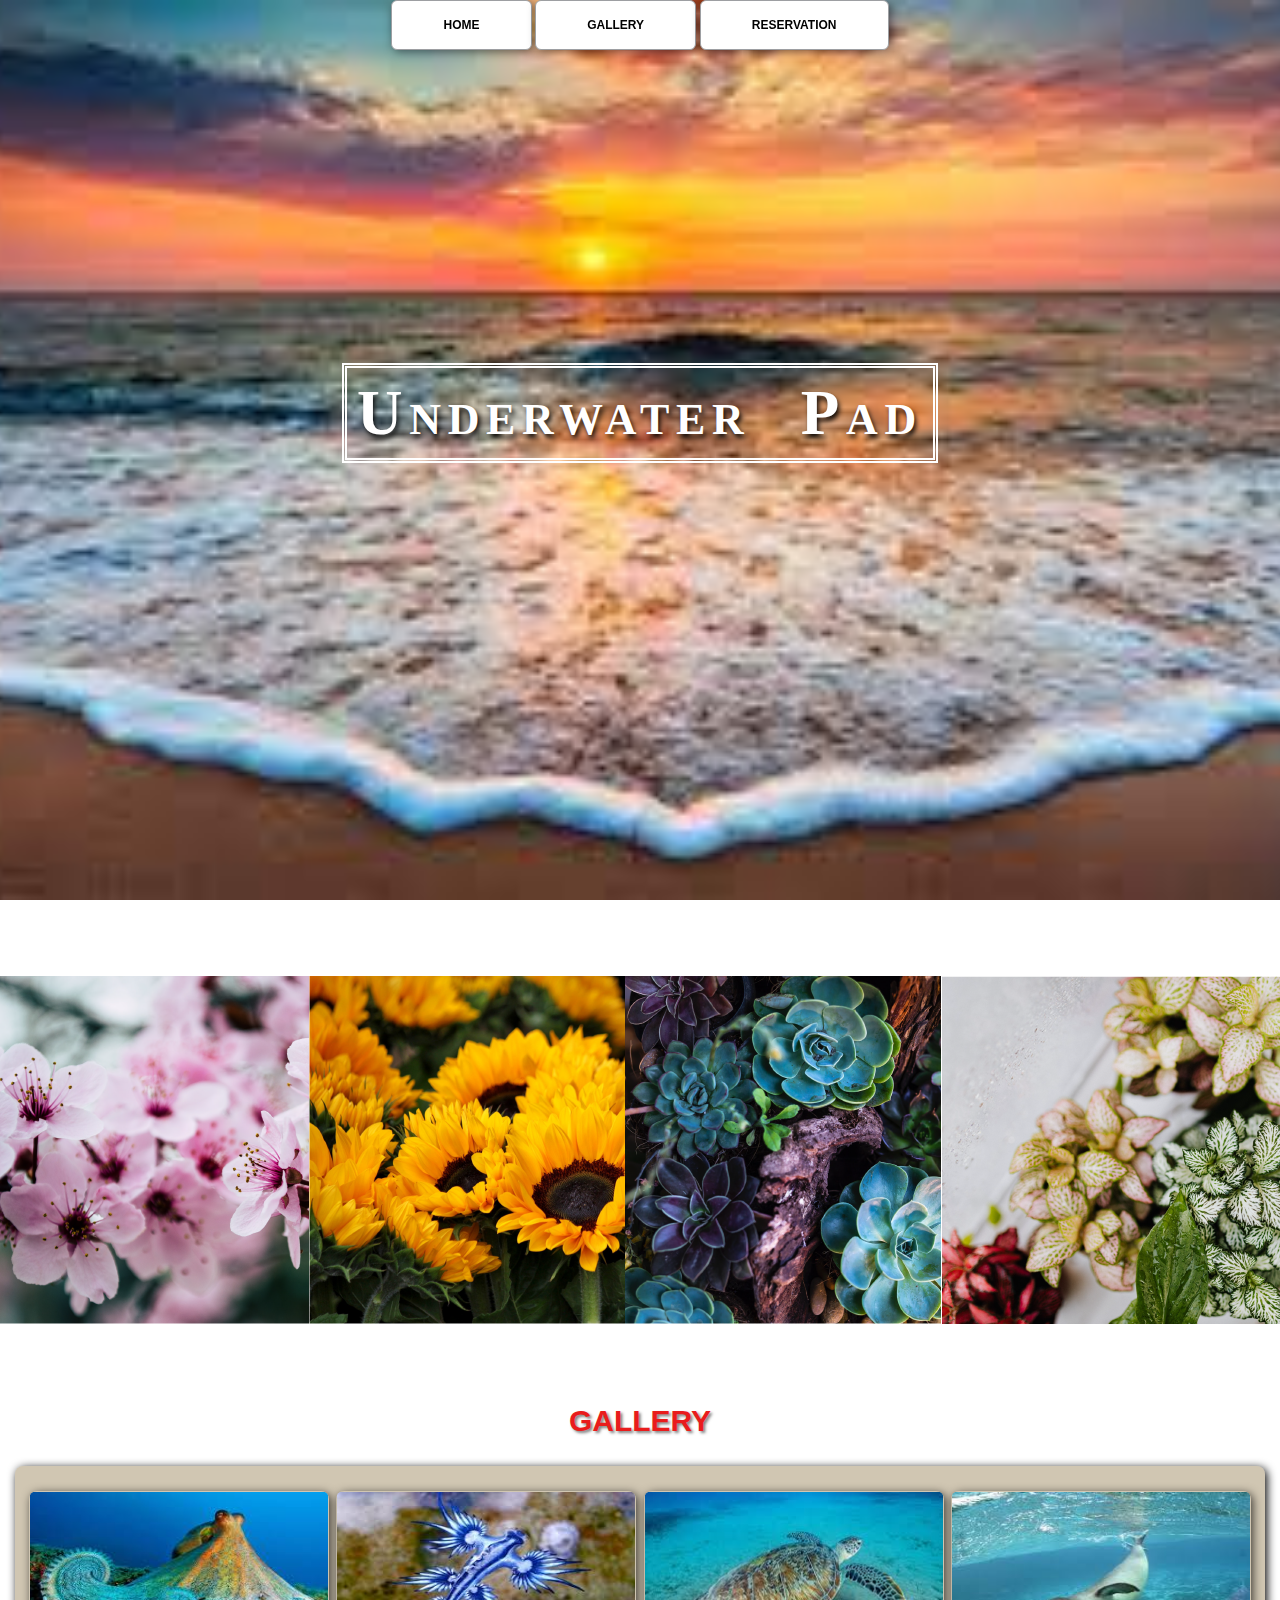
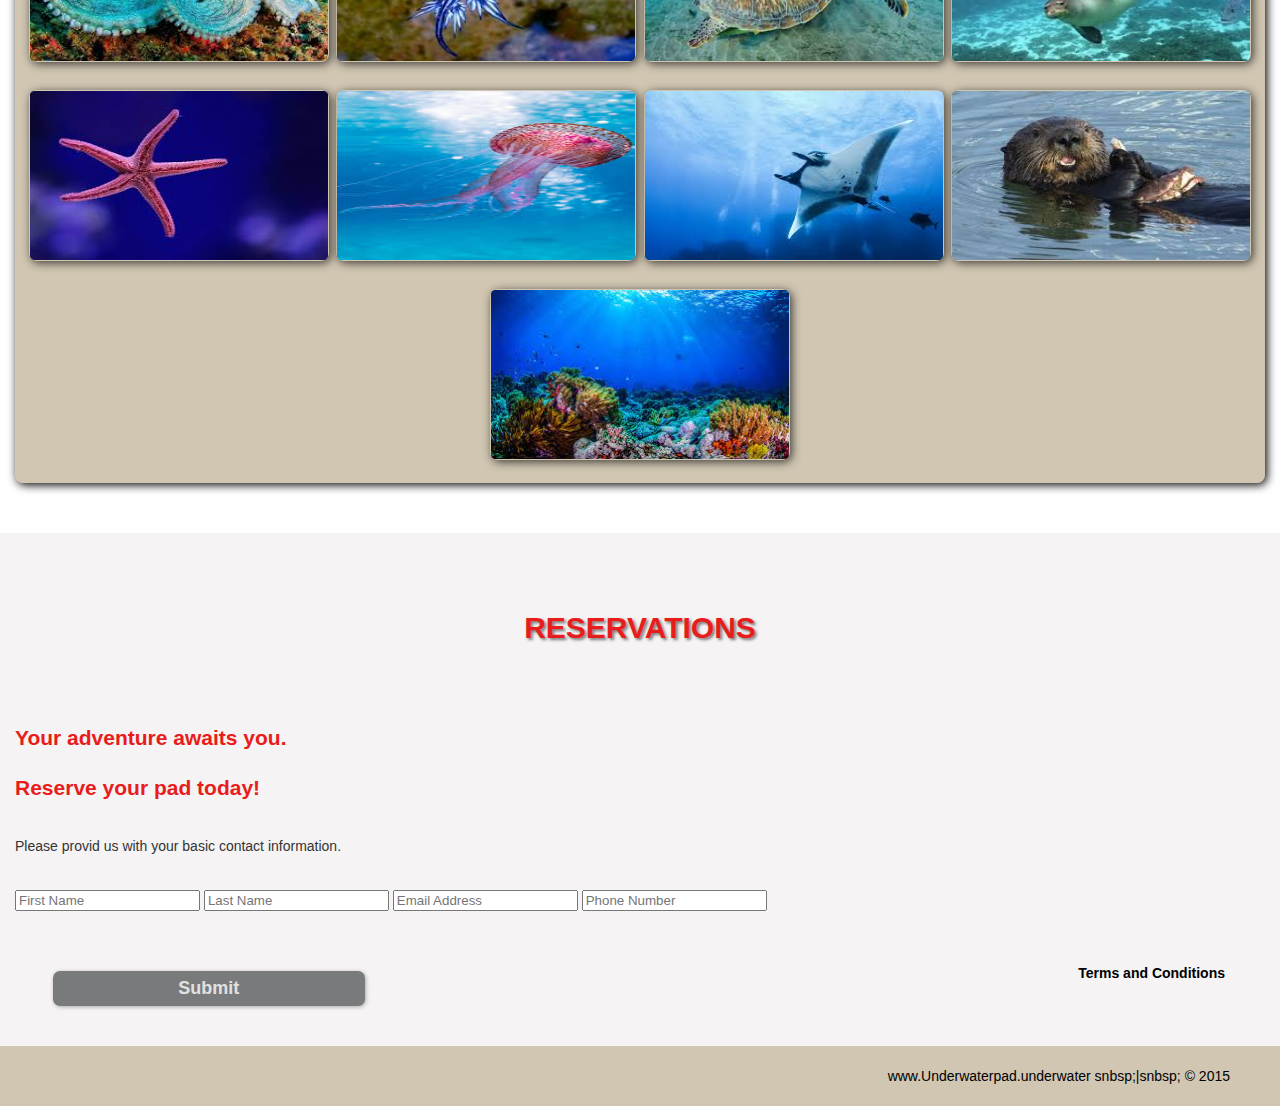
<file: index.html>
<!DOCTYPE html>
<html lang="en">
    <head>
        <meta charset="utf-8">
        <title>Underwater Pad </title>
        <link rel="stylesheet" href="./CSS/shared.css">
        <link rel="stylesheet" href="./CSS/animations.css">
        <link rel="stylesheet" type="text/
        css" href="CSS/plant.css" />
        <!-- Images used 
        to open the lightbox -->
        <script src="JavaScript/plants.js" defer></script>
    </head>
    <body>

       <!-- NAV --> 
       <div class="wrap"> 
           <div class="menu-container">
               <ul class="menu">
                  <a href="#home"><li>HOME</li></a> 
                  <a href="#gallery"><li>GALLERY</li></a>
                  <a href="#contact"><li>RESERVATION</li></a>
               </ul>
          </div>  
       </div>
       <!--END NAV -->
       
       <!--HOME -->
       <div id="home">
           <div class="container">
              <div class="text-center">
                 <span class="head-main">Underwater Pad</span>
           </div>
        </div>
    </div>
       <!--END HOME-->
    <div class="row">
        <div class="column resize">
            <img src="plant1-small.png" onclick="openModal();currentSlide(1)" class="hover-shadow">
        </div>
        <div class="column resize">
            <img src="plant2-small.png" onclick="openModal();currentSlide(2)" class="hover-shadow">
        </div>
        <div class="column resize"> 
            <img src="plant3-small.png" onclick="openModal();currentSlide(3)" class="hover-shadow">
        </div>
        <div class="column resize">
            <img src="plant4-small.png" onclick="openModal();currentSlide(4)" class="hover-shadow">
        </div>
    </div>
    
    <!-- The Modal/Lightbox -->
    <div id="myModal" class="modal">
        <span class="close cursor" onclick="closeModal()">&times;</span>
        <div class="modal-content">
    
            <div class="mySlides">
                <div class="numbertext">1 / 4</div>
                <img src="plant1.png" style="width:100%">
            </div>
    
            <div class="mySlides">
                <div class="numbertext">2 / 4</div>
                <img src="plant2.png" style="width:100%">
            </div>
    
            <div class="mySlides">
                <div class="numbertext">3 / 4</div>
                <img src="plant3.png" style="width:100%">
            </div>
    
            <div class="mySlides">
                <div class="numbertext">4 / 4</div>
                <img src="plant4.png" style="width:100%">
            </div>
    
            <!-- Next/previous controls -->
            <a class="prev" onclick="plusSlides
    (-1)">&#10094;</a>
            <a class="next" onclick="plusSlides(1)
    ">&#10095;</a>
    
            <!-- Caption text -->
            <div class="caption-container">
                <p id="caption"></p>
            </div>
    
            <!-- Thumbnail image controls -->
            <div class="column resize">
                <img class="demo" src="plant1-small.png" onclick="currentSlide(1)" alt="Nature">
            </div>
    
            <div class="column resize">
                <img class="demo" src="plant2-small.png" onclick="currentSlide(2)" alt="Snow">
            </div>
    
            <div class="column resize">
                <img class="demo" src="plant3-small.png" onclick="currentSlide(3)" alt="Mountains">
            </div>
    
            <div class="column resize">
                <img class="demo" src="plant4-small.png" onclick="currentSlide(4)" alt="Lights">
            </div>
        </div>
    </div>
       <!-- GALLERY -->
       <section id="gallery">
           <div class="container">
               <h1>Gallery</h1>
               <div class="flex-container">
              
                <!-- PHOTO-CONTAINER 1 -->
              <div class="photo-container">
                <div class="photo">
               <img src="images/thumb/thumbnail_1.png" alt=""> 
               <div class="photo-overlay">  
                    <h3>Click to Enlarge</h3>
                    <p>We have several underwater rooms, book your pad today </p>   
                </div>
            </div>
        </div>
        <!-- END PHOTO-CONTAINER 1 -->

        <!-- PHOTO-CONTAINER 2 -->
        <div class="photo-container">
            <div class="photo">
                <img src="./images/thumb/thumbnail_2.png" alt=""> <div class="photo-overlay">
                <h3>Click to Enlarge</h3>
                <p>We have several underwater rooms, book your pad today </p>
            </div>
        </div>
        </div>
        <!-- END PHOTO-CONTAINER 2 -->

        <!-- PHOTO-CONTAINER 3 -->
        <div class="photo-container">
            <div class="photo">
                <img src="./images/thumb/thumbnail_3.png" alt=""> <div class="photo-overlay">
                <h3>Click to Enlarge</h3>
                <p>We have several underwater rooms, book your pad today </p>
            </div>
        </div>
        </div>
        <!-- END PHOTO-CONTAINER 3 -->

        <!-- PHOTO-CONTAINER 4 -->
        <div class="photo-container">
            <div class="photo">
                <img src="./images/thumb/thumbnail_4.png" alt=""> <div class="photo-overlay">
                <h3>Click to Enlarge</h3>
                <p>We have several underwater rooms, book your pad today </p>
            </div>
        </div>
        </div>
        <!-- END PHOTO-CONTAINER 4 -->

        <!-- PHOTO-CONTAINER 5 -->
        <div class="photo-container">
            <div class="photo">
                <img src="./images/thumb/thumbnail_5.png" alt=""> <div class="photo-overlay">
                <h3>Click to Enlarge</h3>
                <p>We have several underwater rooms, book your pad today </p>
            </div>
        </div>
        </div>
        <!-- END PHOTO-CONTAINER 5 -->

        <!-- PHOTO-CONTAINER 6 -->
        <div class="photo-container">
            <div class="photo">
                <img src="./images/thumb/thumbnail_6.png" alt=""> <div class="photo-overlay">
                <h3>Click to Enlarge</h3>
                <p>We have several underwater rooms, book your pad today </p>
            </div>
        </div>
        </div>
        <!-- END PHOTO-CONTAINER 6 -->

        <!-- PHOTO-CONTAINER 7 -->
        <div class="photo-container">
            <div class="photo">
                <img src="./images/thumb/thumbnail_7.png" alt=""> <div class="photo-overlay">
                <h3>Click to Enlarge</h3>
                <p>We have several underwater rooms, book your pad today </p>
            </div>
        </div>
        </div>
        <!-- END PHOTO-CONTAINER 7 -->

        <!-- PHOTO-CONTAINER 8 -->
        <div class="photo-container">
            <div class="photo">
                <img src="./images/thumb/thumbnail_8.png" alt=""> <div class="photo-overlay">
                <h3>Click to Enlarge</h3>
                <p>We have several underwater rooms, book your pad today </p>
            </div>
        </div>
        </div>
        <!-- END PHOTO-CONTAINER 8 -->

        <!-- PHOTO-CONTAINER 9 -->
        <div class="photo-container">
            <div class="photo">
                <img src="./images/thumb/thumbnail_9.png" alt=""> <div class="photo-overlay">
                <h3>Click to Enlarge</h3>
                <p>We have several underwater rooms, book your pad today </p>
            </div>
        </div>
        </div>
        <!-- END PHOTO-CONTAINER 9 -->

               </div>
           </div>
       </section>
       <!-- END GALLERY -->
       
       <!-- RSVP -->
       <section id="contact">
           <div class="container">
               <div class="heading-padding">
                   <h1 class="heading-padding">Reservations</h1>
                   <div reservation>
                       <h2><span>Your adventure awaits you.</span>
                          <br/> Reserve your pad today!
                       </h2>
                       <p class="rsvp-text">
                       Please provid us with your basic contact information.
                       </p>
                       <div class="form-rsvp">
                       <form action="" method="post">
                             <input class="rsvp" type="text" value="" placeholder="First Name">
                             <input class="rsvp" type="text" value="" placeholder="Last Name">
                             <input class="rsvp" type="text" value="" placeholder="Email Address">
                             <input class="rsvp" type="text" value="" placeholder="Phone Number">
                             <div class="form-spacer">
                                 <label class="terms">Terms and Conditions</label>
                             </div>
                             <div class="submit">
                                  <input type="submit" value="Submit">
                             </div>
                       </form>
                       </div>
                   </div>
               
                </div>
           </div>
       </section>
       <!--END RSVP -->
       
       <!-- FOOTER -->
       <div id="footer">
            www.Underwaterpad.underwater snbsp;|snbsp; &copy; 2015
    </div>
       <!-- END FOOTER -->    

    </body>
</html>
</file>
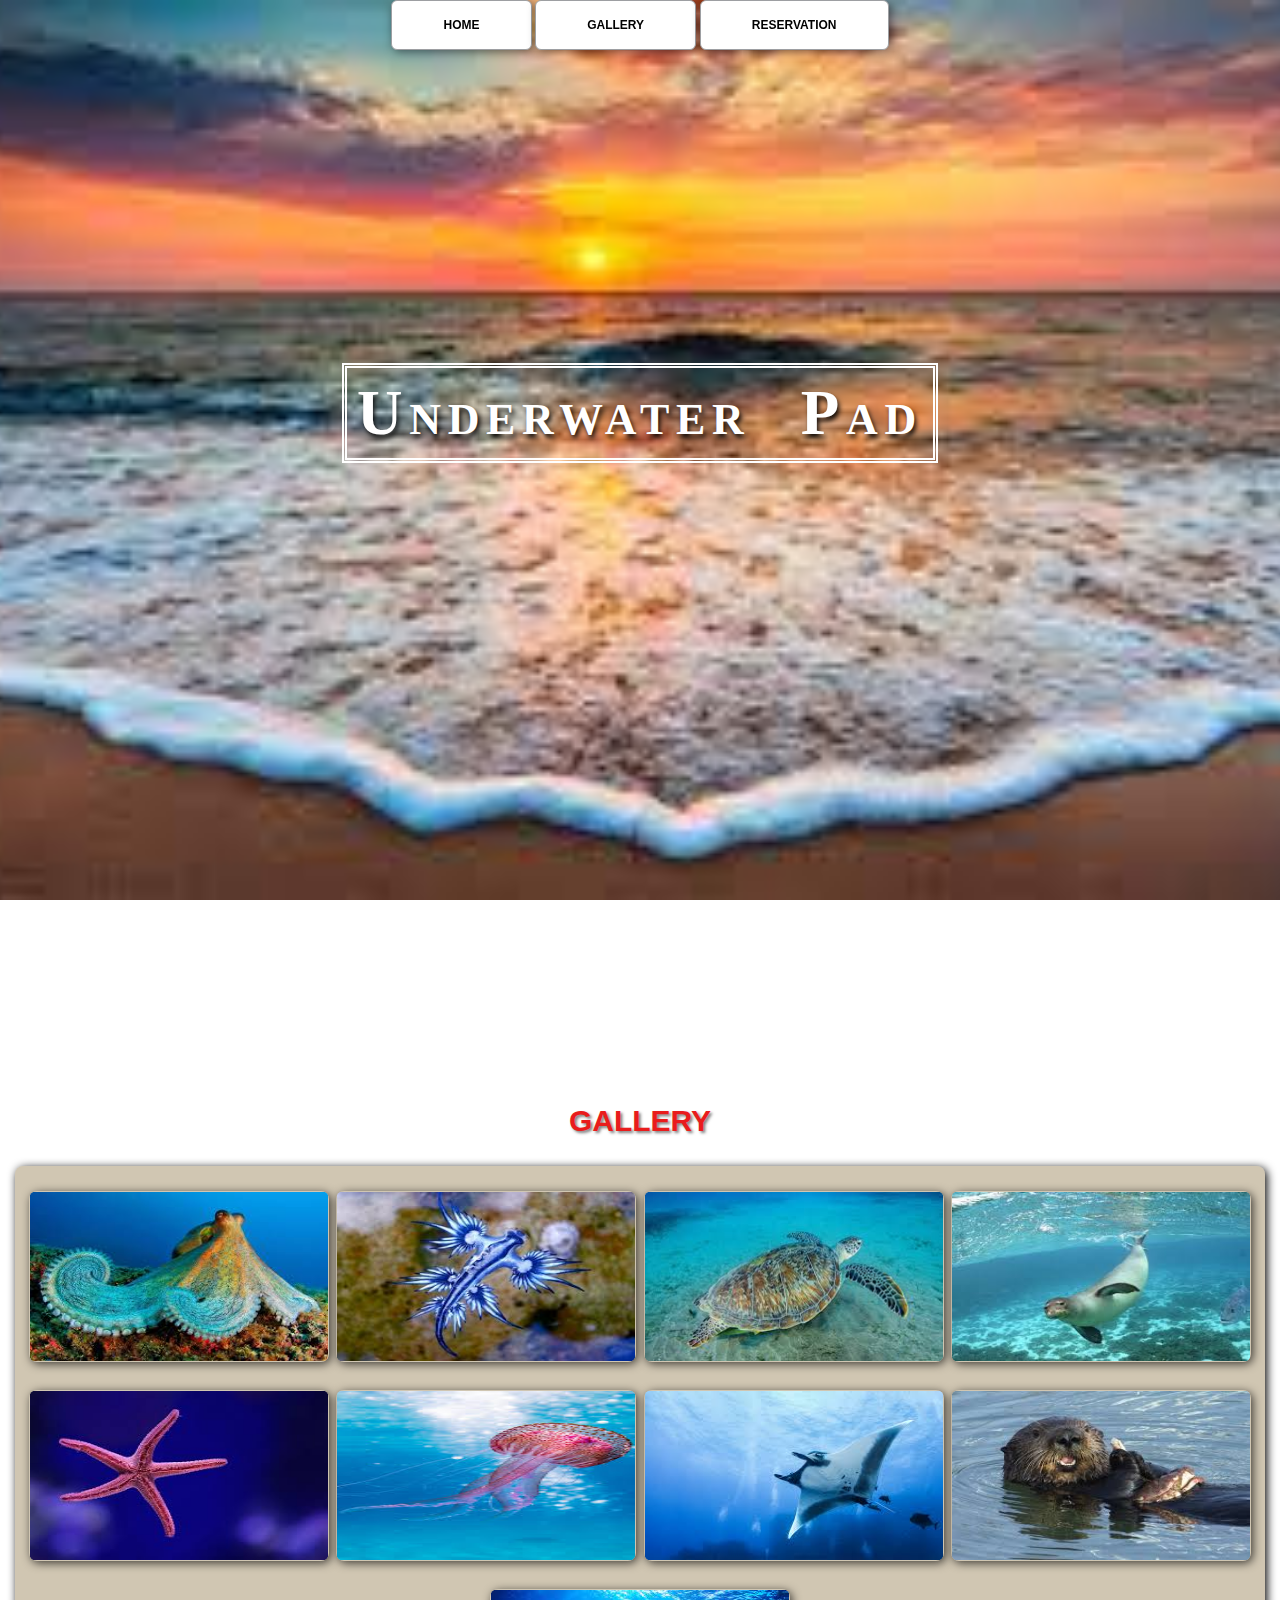
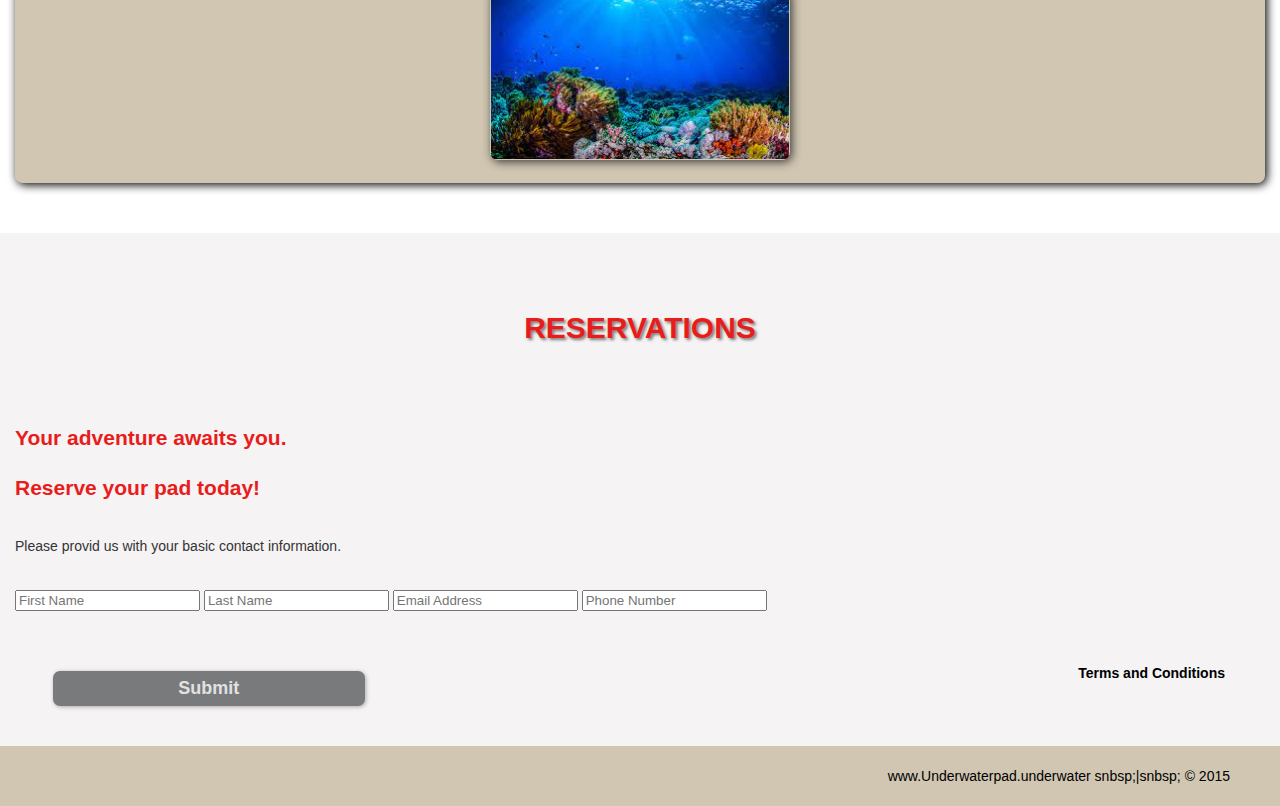
<file: Basic Web/index.html>
<!DOCTYPE html>
<html lang="en">
    <head>
        <meta charset="utf-8">
        <title>Underwater Pad </title>
        <link rel="stylesheet" href="./CSS/shared.css">
        <link rel="stylesheet" href="./CSS/animations.css">
    </head>
    <body>

       <!-- NAV --> 
       <div class="wrap"> 
           <div class="menu-container">
               <ul class="menu">
                  <a href="#home"><li>HOME</li></a> 
                  <a href="#gallery"><li>GALLERY</li></a>
                  <a href="#contact"><li>RESERVATION</li></a>
               </ul>
          </div>  
       </div>
       <!--END NAV -->
       
       <!--HOME -->
       <div id="home">
           <div class="container">
              <div class="text-center">
                 <span class="head-main">Underwater Pad</span>
           </div>
        </div>
    </div>
       <!--END HOME-->
       
       <!-- GALLERY -->
       <section id="gallery">
           <div class="container">
               <h1>Gallery</h1>
               <div class="flex-container">
              
                <!-- PHOTO-CONTAINER 1 -->
              <div class="photo-container">
                <div class="photo">
               <img src="images/thumb/thumbnail_1.png" alt=""> 
               <div class="photo-overlay">  
                    <h3>Click to Enlarge</h3>
                    <p>We have several underwater rooms, book your pad today </p>   
                </div>
            </div>
        </div>
        <!-- END PHOTO-CONTAINER 1 -->

        <!-- PHOTO-CONTAINER 2 -->
        <div class="photo-container">
            <div class="photo">
                <img src="./images/thumb/thumbnail_2.png" alt=""> <div class="photo-overlay">
                <h3>Click to Enlarge</h3>
                <p>We have several underwater rooms, book your pad today </p>
            </div>
        </div>
        </div>
        <!-- END PHOTO-CONTAINER 2 -->

        <!-- PHOTO-CONTAINER 3 -->
        <div class="photo-container">
            <div class="photo">
                <img src="./images/thumb/thumbnail_3.png" alt=""> <div class="photo-overlay">
                <h3>Click to Enlarge</h3>
                <p>We have several underwater rooms, book your pad today </p>
            </div>
        </div>
        </div>
        <!-- END PHOTO-CONTAINER 3 -->

        <!-- PHOTO-CONTAINER 4 -->
        <div class="photo-container">
            <div class="photo">
                <img src="./images/thumb/thumbnail_4.png" alt=""> <div class="photo-overlay">
                <h3>Click to Enlarge</h3>
                <p>We have several underwater rooms, book your pad today </p>
            </div>
        </div>
        </div>
        <!-- END PHOTO-CONTAINER 4 -->

        <!-- PHOTO-CONTAINER 5 -->
        <div class="photo-container">
            <div class="photo">
                <img src="./images/thumb/thumbnail_5.png" alt=""> <div class="photo-overlay">
                <h3>Click to Enlarge</h3>
                <p>We have several underwater rooms, book your pad today </p>
            </div>
        </div>
        </div>
        <!-- END PHOTO-CONTAINER 5 -->

        <!-- PHOTO-CONTAINER 6 -->
        <div class="photo-container">
            <div class="photo">
                <img src="./images/thumb/thumbnail_6.png" alt=""> <div class="photo-overlay">
                <h3>Click to Enlarge</h3>
                <p>We have several underwater rooms, book your pad today </p>
            </div>
        </div>
        </div>
        <!-- END PHOTO-CONTAINER 6 -->

        <!-- PHOTO-CONTAINER 7 -->
        <div class="photo-container">
            <div class="photo">
                <img src="./images/thumb/thumbnail_7.png" alt=""> <div class="photo-overlay">
                <h3>Click to Enlarge</h3>
                <p>We have several underwater rooms, book your pad today </p>
            </div>
        </div>
        </div>
        <!-- END PHOTO-CONTAINER 7 -->

        <!-- PHOTO-CONTAINER 8 -->
        <div class="photo-container">
            <div class="photo">
                <img src="./images/thumb/thumbnail_8.png" alt=""> <div class="photo-overlay">
                <h3>Click to Enlarge</h3>
                <p>We have several underwater rooms, book your pad today </p>
            </div>
        </div>
        </div>
        <!-- END PHOTO-CONTAINER 8 -->

        <!-- PHOTO-CONTAINER 9 -->
        <div class="photo-container">
            <div class="photo">
                <img src="./images/thumb/thumbnail_9.png" alt=""> <div class="photo-overlay">
                <h3>Click to Enlarge</h3>
                <p>We have several underwater rooms, book your pad today </p>
            </div>
        </div>
        </div>
        <!-- END PHOTO-CONTAINER 9 -->

               </div>
           </div>
       </section>
       <!-- END GALLERY -->
       
       <!-- RSVP -->
       <section id="contact">
           <div class="container">
               <div class="heading-padding">
                   <h1 class="heading-padding">Reservations</h1>
                   <div reservation>
                       <h2><span>Your adventure awaits you.</span>
                          <br/> Reserve your pad today!
                       </h2>
                       <p class="rsvp-text">
                       Please provid us with your basic contact information.
                       </p>
                       <div class="form-rsvp">
                       <form action="" method="post">
                             <input class="rsvp" type="text" value="" placeholder="First Name">
                             <input class="rsvp" type="text" value="" placeholder="Last Name">
                             <input class="rsvp" type="text" value="" placeholder="Email Address">
                             <input class="rsvp" type="text" value="" placeholder="Phone Number">
                             <div class="form-spacer">
                                 <label class="terms">Terms and Conditions</label>
                             </div>
                             <div class="submit">
                                  <input type="submit" value="Submit">
                             </div>
                       </form>
                       </div>
                   </div>
               
                </div>
           </div>
       </section>
       <!--END RSVP -->
       
       <!-- FOOTER -->
       <div id="footer">
            www.Underwaterpad.underwater snbsp;|snbsp; &copy; 2015
    </div>
       <!-- END FOOTER -->    

    </body>
</html>
</file>
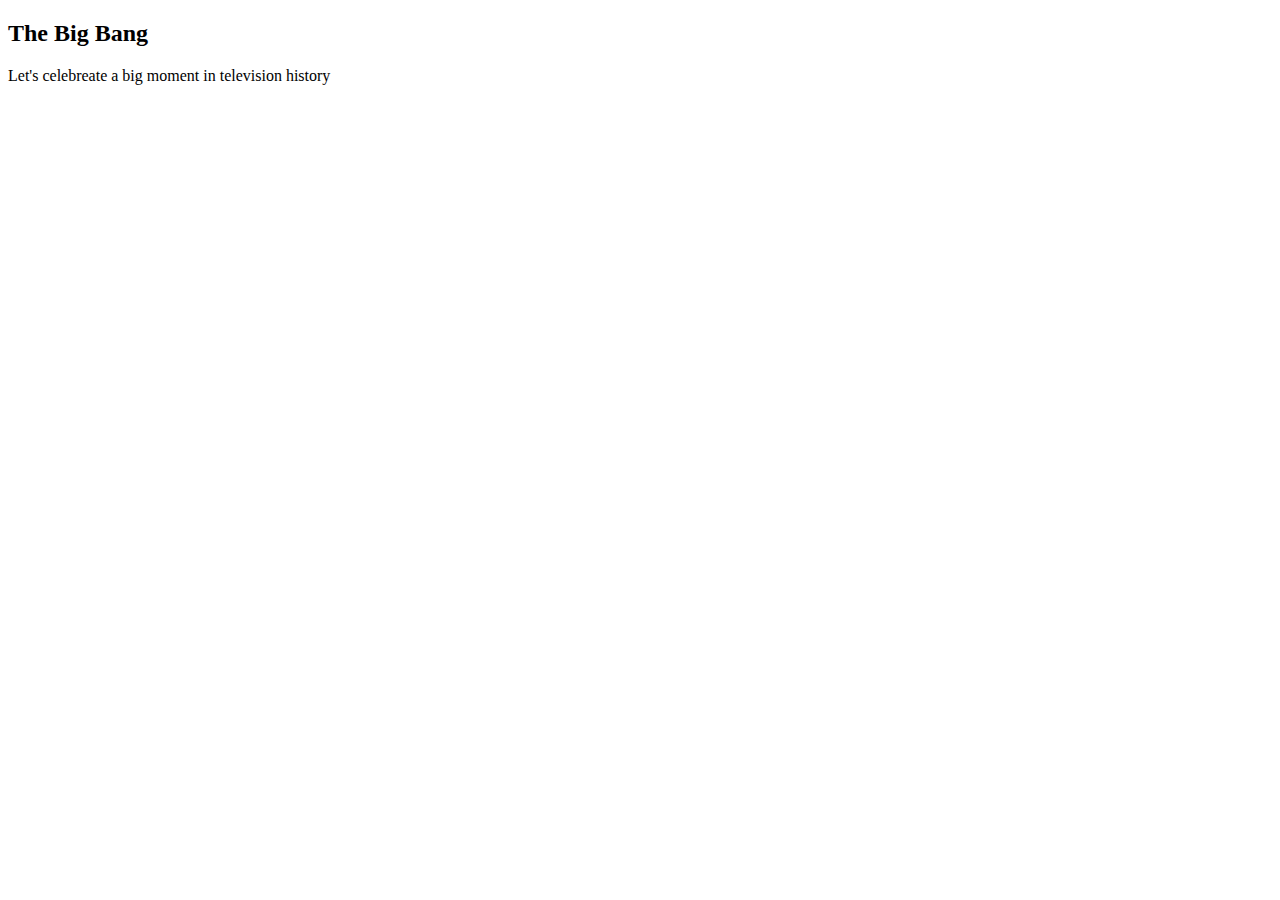
<file: batta boom.html>
<!DOCTYPE html>
<html>
<head>
<meta name="viewport" content="width=device-width,inital-scale=1">
<style>
 img{
    display: block;
    margin-left: auto;
    margin-right: auto;
 }   
</style>
</head>
<body>

  <h2>The Big Bang</h2>
  <p>Let's celebreate a big moment in television history</p>    
</body>    
</html>
</file>
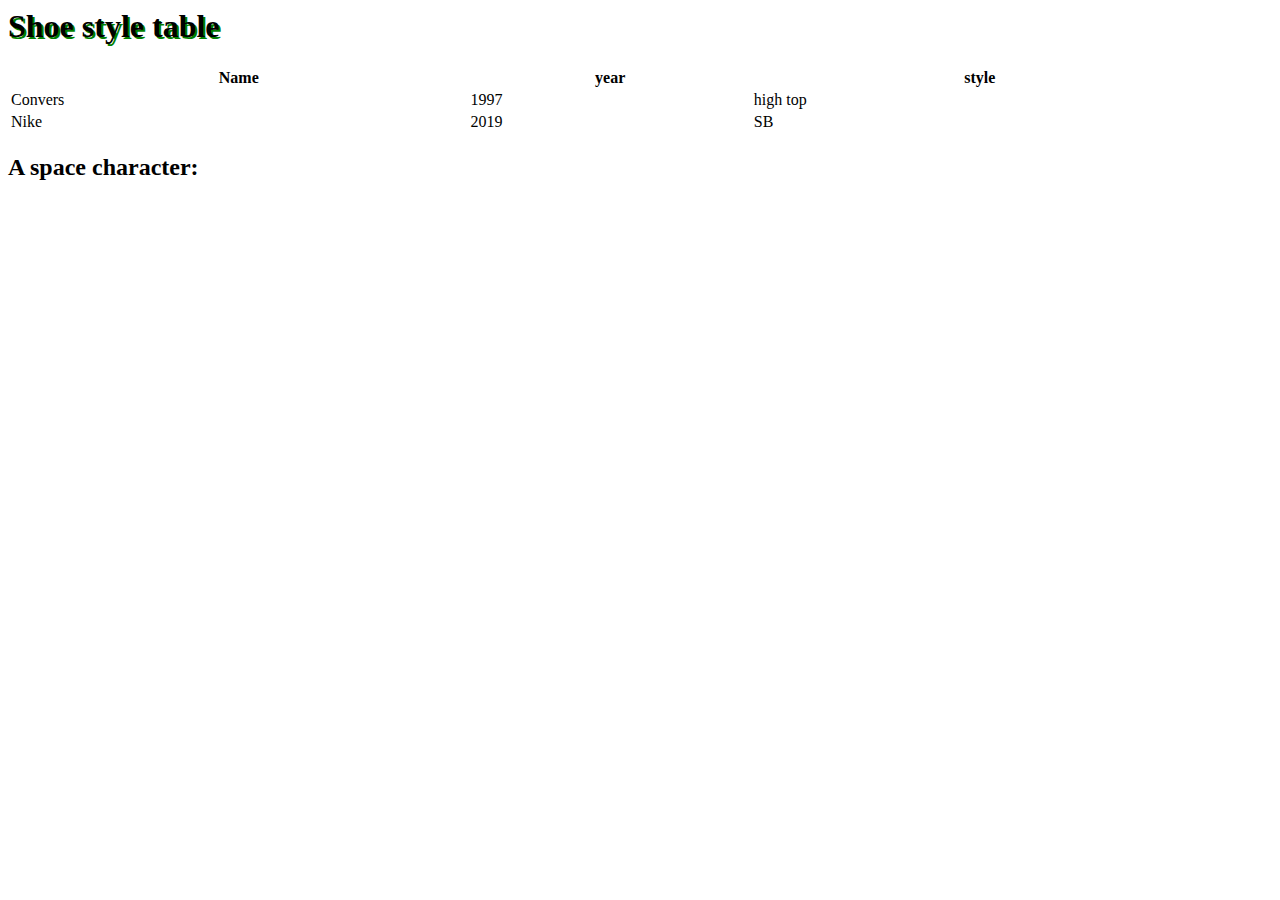
<file: CSS-table.html>
<DOCTYPE html>
    <html lang="en">
        <head>
        <style>
        h1{text-shadow:2px 2px green;}
        </style>
        </head>
        <body>
            <h1>Shoe style table</h1>
        <table style="width:95%">
                <tr>
                    <th>Name</th>
                    <th>year</th>
                    <th>style</th>
                </tr>
                <tr>
                    <td>Convers</td>
                    <td>1997</td>
                    <td>high top </td>
                    <tr>
                        <td>Nike</td>
                        <td>2019</td>
                        <td>SB</td>
                    </tr> 
                </table>
                <h2>A space character: &nbsp</h2>
                </body>
                </html>
</file>
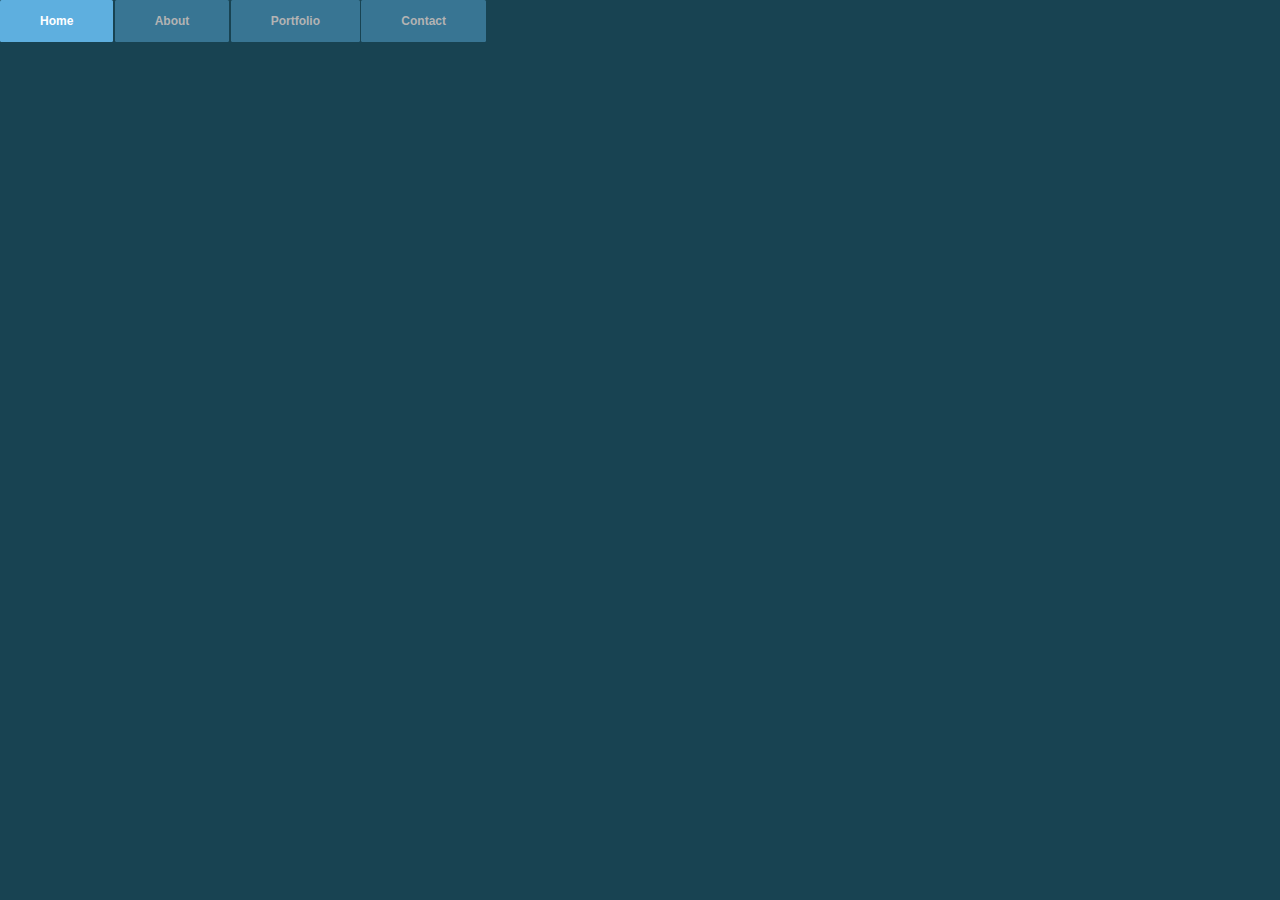
<file: css_menu_rollover.html>
<DOCTYPE html>
<html lang="en">
    <head>
        <meta charset="utf-8">
        <title>CSS Drop-down Menu Demo</title>
        <link rel="stylesheet" href="menu_rollover.css">
    </head>
    <body>

        <div class="wrap">
            <div class="menu-container">
                <ul class="menu">
                    <li>Home</li>
                    <li>About</li>
                    <li>Portfolio
                        <ul class="submenu">
                            <li>Page 1</li>
                            <li>page 2</li>
                            <li>page 3</li>
                            <li>page 4</li>
                        </ul>
                    </li>
                    <li>Contact</li>
                </ul>
            </div>
        </div>



    </body>
</html>
</file>
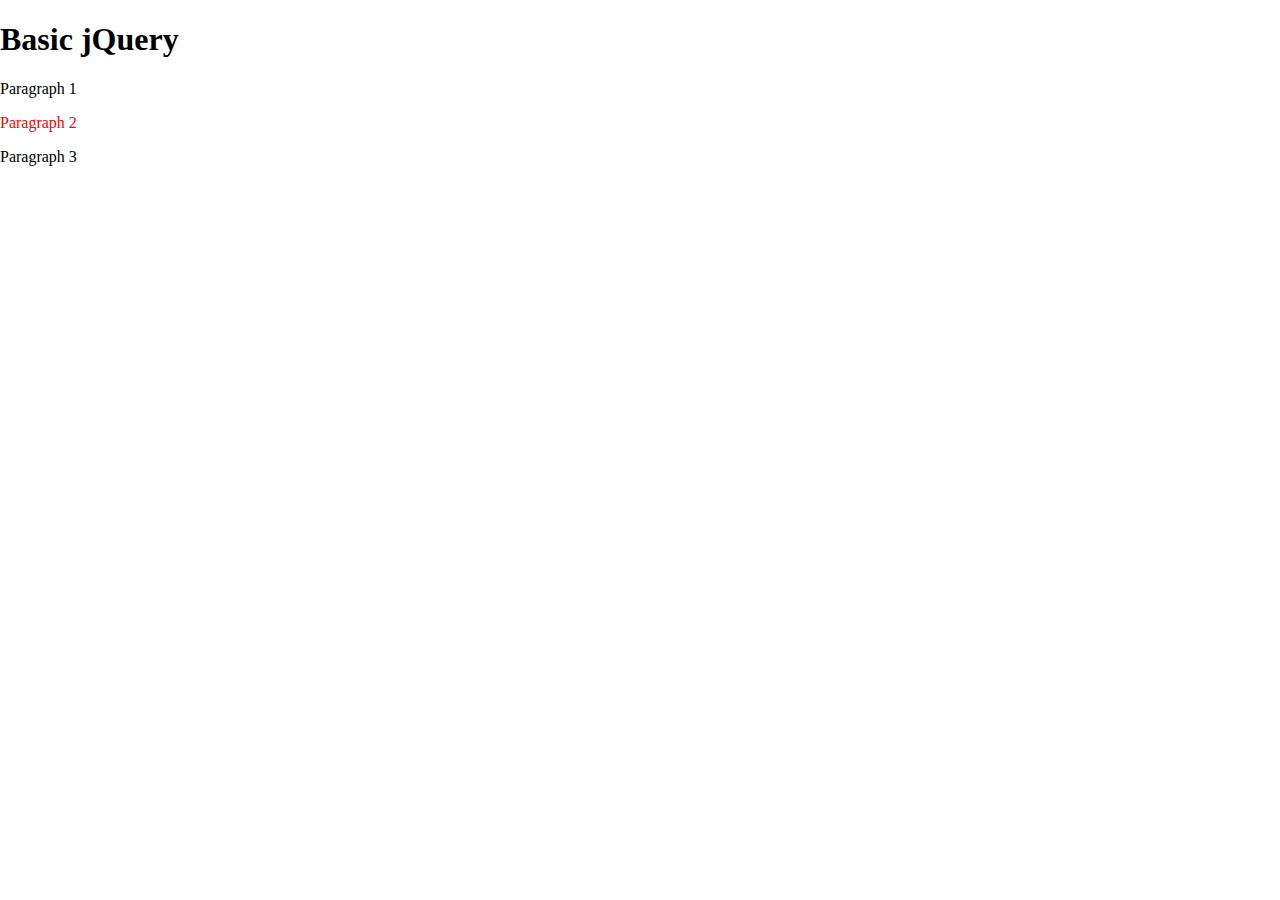
<file: jq2.html>
<!DOCTYPE html> 
<html>
    <head>
        <script src="http://ajax.googleapis.com/ajax/libs/jquery/3.4.0/jquery.min.js"></script>
    </head>
    
    <script>
        $(document).ready(function() {
            $("html").append(
                "<body>\
                    <div id='container'>\
                        <div id='inner'>\
                            <h1>Basic jQuery</h1>\
                            <p id='1'>Paragraph 1</p>\
                            <p id='2'>Paragraph 2</p>\
                            <p id='3'>Paragraph 3</p>\
                         </div>\
                         </div>\
                         </body>"
                         
                ) ;
                $ ("#2").css ({"color":"red"});
                $("#3").click(function() {
                    $('h1').hide();
                } ) ; 
           } ) ;
    
    </script>
            </html>
</file>
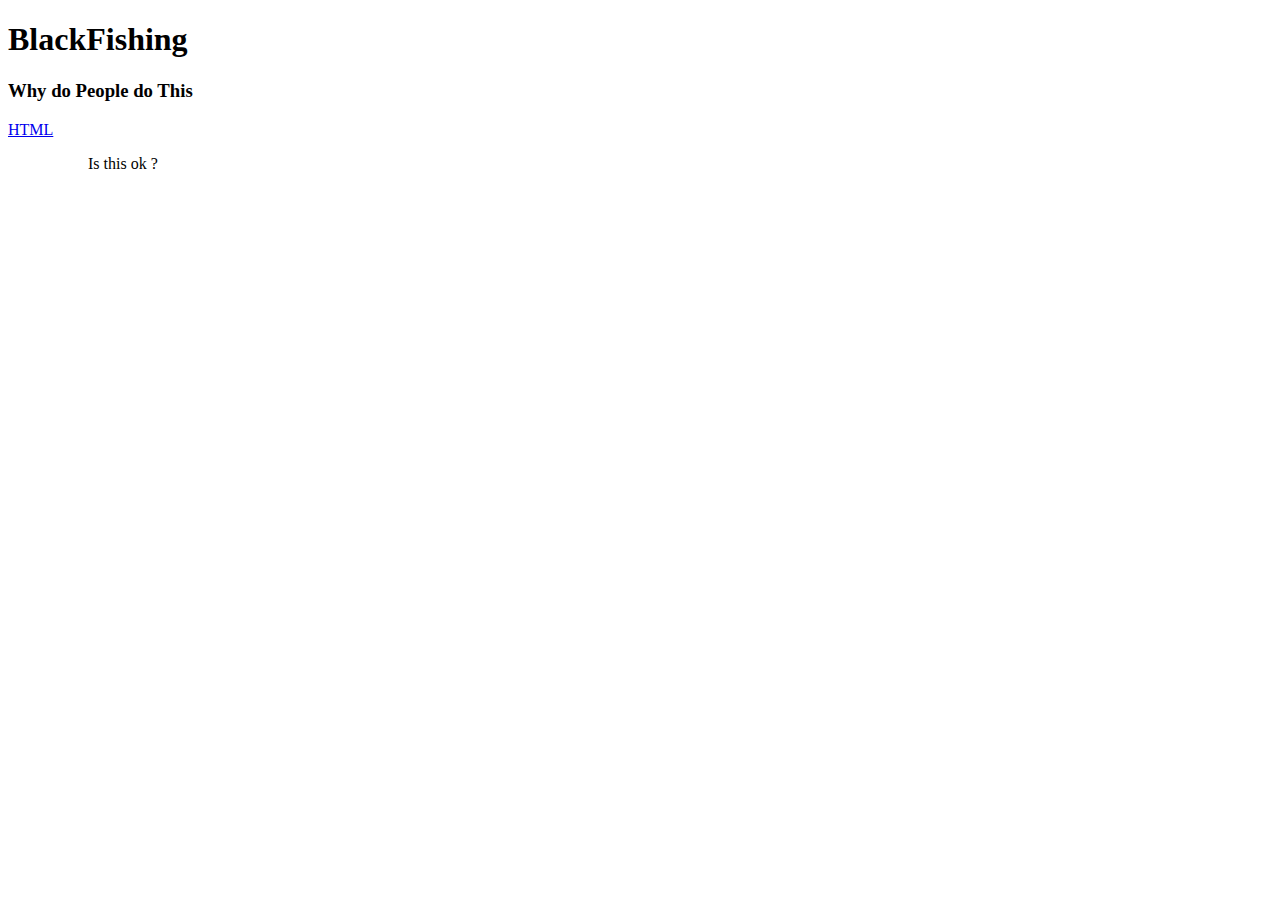
<file: youtube vid-1.html>
<!DOCTYPE html>
<html>
    <body>
        <h1>BlackFishing</h1>
        <h3>Why do People do This </h3>
        <nav>
            <a href="youtube vid-1.html">HTML</a>
            <a href="/html/"><HTML></a>
        </nav>
<figure>
<blockquote cite="https://www.youtube.com/watch?v=8GvjrYmy4m8">
    <p>Is this ok ?</p>
</blockquote>
<iframe width="560" height="315" src="https://www.youtube.com/embed/8GvjrYmy4m8" title="YouTube video player"
    frameborder="0" allow="accelerometer; autoplay; clipboard-write; encrypted-media; gyroscope; picture-in-picture"
    allowfullscreen></iframe>
</figure>
</body>
</html>
</file>
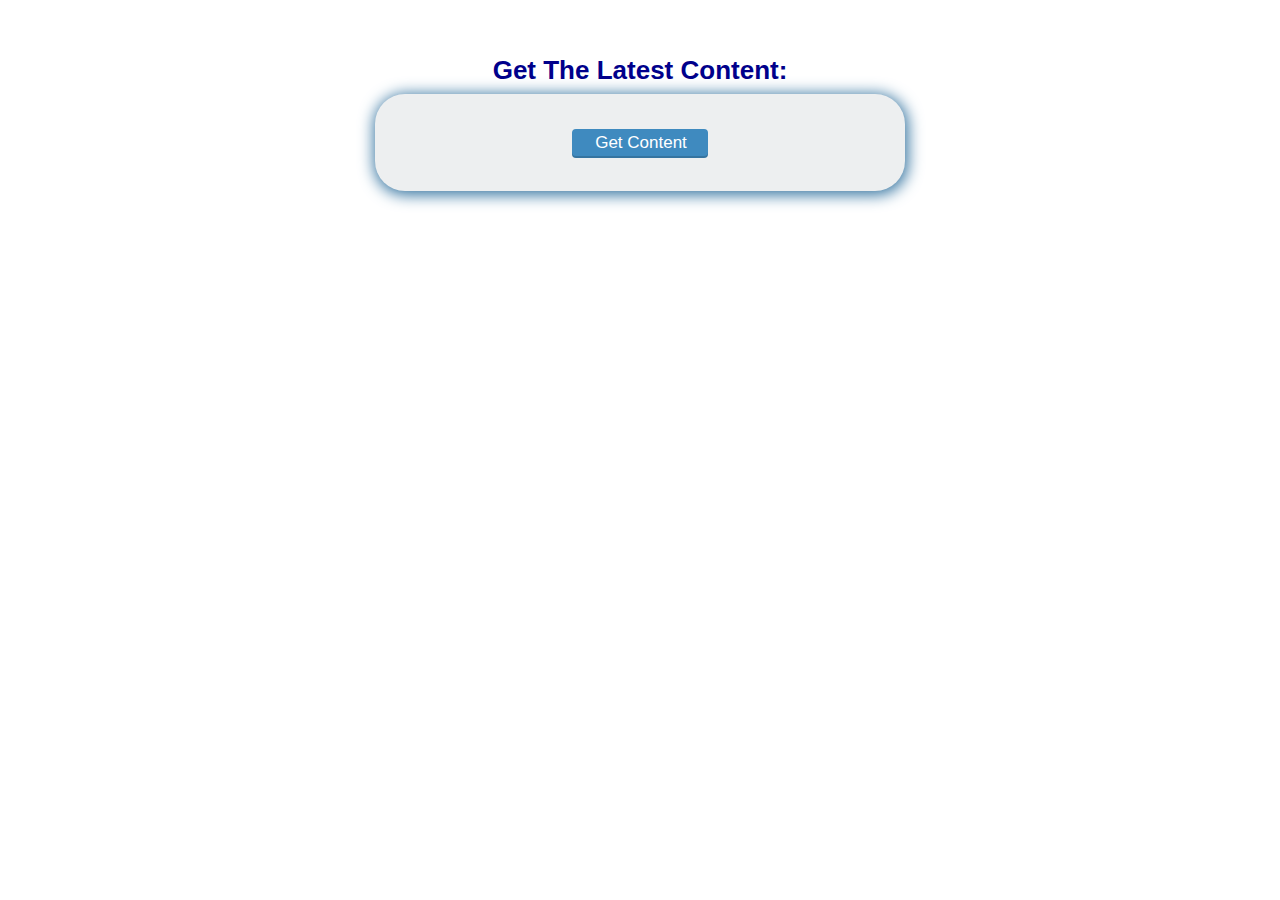
<file: AJAX_Basics_Project_Files/ajax_basic.html>
<!DOCTYPE html>
<html lang="en">
    <head>
        <meta charset="utf-8">
        <title>Basic AJAX Demo</title>
		<link rel="stylesheet" href="style.css">
    </head>
    <body>
        <div class="main">
			<h2>Get The Latest Content:</h2>
			<div class='content' id="content">
				<input type="button" class="button" value="Get Content" id="btn_content" onclick="getContent();"/>
			</div>
		<script type="text/javascript">
            
            // STEP 1: setup the xml http request object
            var ajax = new XMLHttpRequest ();
          
            // STEP 2: prepare the open ajax request 
            ajax.open('GET', 'content.html');

            //STEP 3: define the ajax response callback method 
            ajax.onreadystatechange = function() {
                if (ajax.readyState == 4) {
                    document.getElementById('content').innerHTML = ajax.responseText;

                }
            }
            // STEP 4: send the ajax request for data
            function  getContent () {
                ajax.send();
                document.getElementById('btn_content').style.display = 'none';
            }

            
			
		</script>
    </body>
</html>
</file>
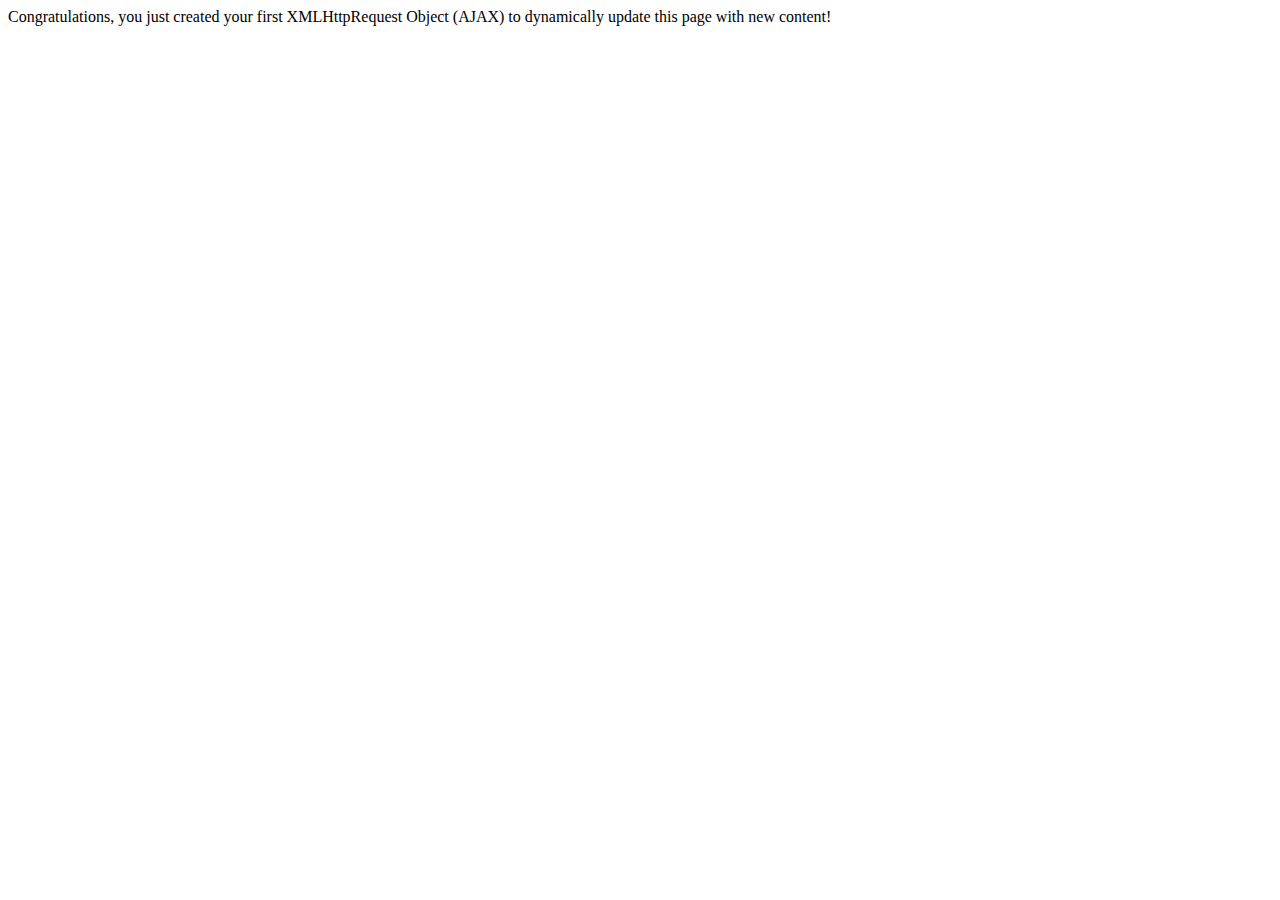
<file: AJAX_Basics_Project_Files/content.html>
<!DOCTYPE html>
<html lang="en">
    <head>
    </head>
    <body>
		Congratulations, you just created your first XMLHttpRequest Object (AJAX) to dynamically update this page with new content!
    </body>
</html>
</file>
<file: CSS/shared.css>
/*=====================================
    Authour: Breana Lewis 
    checkouttray.underwater
=======================================
    GENERIC STYLES
=======================================*/
html {
    font-family: sans-serif;
    font-size: 62.5%;
    -webkit-tap-highlight-color: rgba(0, 0, 0, 0);
    -webkit-text-size-adjust: 100%;
    -ms-text-size-adjust: 100%;
}

body {
    font-size: 14px;
    margin: 0;
    font-family: "Helvetica Neue", Helvetica, Arial, sans-serif;
    line-height: 1.42857143;
    color: #333;
    background-color: #fff;
}

footer,
nav {
    display: block;
}

h1, h2, h3, h4, h5, h6 {
    font-family: 'Open Sans', sans-serif;
}

h1 {
    line-height: 50px;
    font-weight: 900;
    font-size: 30px;
    text-transform: uppercase;
    text-align: center;
    color: #E91C1C;
    text-shadow: 2px 2px 3px rgba(0,0,0,0.5) 
}

h1::after { /* This is the underline */
    display: block;
    content: --;
    height: 2px;
    width: 150px;
    background: #E91C1C;
    margin: 5px auto 40px;
    box-shadow: 5px 2px 3px rgba(0,0,0,0.5);
} 

h2 {
    line-height: 50px;
    color: #E91C1C   
}

h3 {
    line-height: 50px;
    padding-bottom: 20px;
}

h4 {
    padding-top: 25px;
    line-height: 40px;
    padding-bottom: 0px;
    font-size: 22px;
    font-weight: 900;
}

p {
    font-weight: 300;
    line-height: 30px;
    padding-bottom: 15px;
}

.text-center {
    text-align: center;
}

.heading-padding {
    padding-bottom: 40px;
}

section {
    padding-top: 50px;
    margin-top: 50px;
}

.navbar {
    height: 105px;
    max-height: 340px;
    display: block;
}

.container {
    padding-right: 15px;
    padding-left: 15px;
    margin-right: auto;
    margin-left: auto;
}

.container-fluid {
    padding-right: 15px;
    padding-left: 15px;
    margin-right: auto;
    margin-left: auto;
}

.row {
    margin-right: -15px;
    margin-left: -15px;
}

.clearfix:after,
.clearfix:after,
.navbar:after {
    clear:both;
    display: table;
    content: --;
}

.wrap {
    height: 100%;
    width: 100%;
    position: absolute;
    /* This ensures that the images cannot 
    render outside of their container 
    without forcing any scrollbara*/
    overflow: hidden;
    top: 0;
    left: 0;
    text-align: center;
}

.menu-container {
    max-height: 340px;
    margin: 0% auto;
    content: --;
    /* top: 0;
    left: 0; */
    /*position: absolute; */ /* to the top edge of the screen*/
    width: 100%;
    position: fixed;
    z-index: 100;
    /*background-color: rgba(255, 255,255, 0.5);*/
}

/*===================================
    HOME SECTION STYLES 
=====================================*/
#home {
    background: url(../images/oceanwater.jpg) no-repeat 50% 50%;
    background-attachment: fixed;
    -webkit-background-size: cover;
    -moz-backgroung-size: cover;
    -o-background-size: cover;
    background-size: cover;
    width: 100%;
    display: block;
    height: auto;
    padding-top: 350px; /* This is spacer before the Main title logo*/
    padding-bottom: 500px; /* This is spacer after the Main title Logo */
    color: #fff;
}

.head-main {
    text-shadow: 2px 4px 5px rgba(0, 0, 0, 0.9);
    font-variant: small-caps;
    color: #fff;
    letter-spacing: 5pt;
    word-spacing: 21pt;
    font-size: 4.5em;
    text-align: left;
    font-family: impact, sana-serif;
    line-height: 2;
    font-weight: 900;
    border: 5px double #fff;
    padding: 10px;
}

.head-sub-main {
    font-size: 23px;
    font-weight: 500;
    padding: 50px 20px 10px 20px;
    text-transform: uppercase;
}

.head-last {
    font-size: 18px;
    font-weight: 900;
    padding: 5px 20px 20px 20px;
    border: 1px dotted #fff;
    padding: 5px; 
}

/*====================================
    Contact STYLES
======================================*/
.flex-container {
    display: -webkit-flex;
    display:flex;
    flex-wrap: wrap;
    padding: 10px;
    border-radius: 8px;
    margin: 0px auto;
    background-color: rgba(100,65,0,.3);
    box-shadow: 2px 2px 10px 0 rgba(0,0.0,0.5);
} 

#contact {
    background-color: #f5f3f3;
}

.reservaton {
    width: 60%;
    padding: 10px;
    border-radius: 8px;
    margin: 0px auto;
    background-color: rgba(100,65,0,.3);
    box-shadow: -1px -1px 1px 0 rgba(0,0,0,0.1), 1px 2px 10px 0 rgba(0,0,0,0.5);
}

.reservaton h2 {
    width: 70%;
    text-align: center;
    margin: 0 auto;
    color: #13161B;
    font-weight: 500;
    font-size: 1.3em;
    letter-spacing: 0pt;
    word-spacing: 0pt;
}

.reservaton h2 span {
    width: 70%;
    text-align: center;
    margin: 0 auto;
    color: #13161B;
    font-weight: 900;
    font-size: 1.5em;
    font-variant: small-caps;
    letter-spacing: .4pt;
    word-spacing: .3pt;
}

.reservaton p {
    color: #13161B;
    width: 50%;
    margin: 0 auto;
}

.reservaton form {
    font-size: 15px;
    outline: none;
    font-weight: 600;
    color: #8D8E8F;
    padding: 12px 12px;
    width: 70%;
    border: 1px soild #808080;
    margin: 2% auto;
    border-radius: 7px;
    background: rgb(227,222,222);
    box-shadow: 2px 3px 3px 0px rgba(0,0,0,0.3);
    font-family: 'Raleway', sans-serif;
}

.reservaton input [type="text"] {
    font-size: 15px;
    outline: none;
    font-weight: 600;
    color: #8D8E8F;
    padding: 2% 1% 2% 7%;
    width: 80%;
    border-top: 1px soild #090B0D;
    border-right: 2px soild #424549;
    border-bottom: 2px solid #424549;
    border-left: 1px solid #090B0D;
    margin: 10px 1em;
    border-radius: 7px;
    background: #13161B;
    box-shadow: inset 0px 3px 0px 0px rgba(5,5,5,0.15);
    font-family: 'Raleway', sans-serif; 
}

.reservaton input [type="text"]:hover{
    box-shadow: 0 0 18px rgba(100,65,0,.8);
}

.form-spacer {
    padding: 30px 39px;
}

.terms {
    margin: 30px 1px 0 0 ;
    padding-left: 52px;
    font-size:14px;
    line-height: 5px;
    color: #000;
    cursor: pointer;
    font-family: 'Raleway', sans-serif;
    font-weight: 600;
    position: relative;
    display: inline;
    float: right;
}

.terms:hover {
    color: orange;
    text-decoration: underline;
}

.submit input[type="submit"] {
    color: rgb(225,225,225);
    cursor: pointer;
    border: none;
    font-weight: 900;
    outline: none; 
    text-align: center;
    font-family: 'Raleway', sans-serif;
    margin: 0px 3%;
    padding: 7px 0px;
    width: 25%;
    font-size: 18px; 
    transition: border-color 0.3s color 0.3s background-color 0.3s;
    border-radius: 7px;
    background-color: #797a7b;
    box-shadow: 1px 1px 4px 0 rgba(0,0,0,0.3)
}

.submit input [type="submit"]:hover {
    color: #000;
    background-color: #8D8E8F; 
    box-shadow: inset 1px 2px 15px 0 rgba(0,0,0,0.5);
}

/*================================
    FOOTER STYLES
=================================*/
#footer {
    background-color: rgba(100,65,0,.3);
    color: #000;
    text-shadow: 2px 2px 8px 0 (0,0,0,0.4);
    padding: 20px 50px 20px 50px;
    text-align: right;
}   

.row>.column {
    padding: 0 8px;
}

.row:after {
    content: "";
    display: table;
    clear: both;
}

/* Create four equal columns that floats next to eachother */
.column {
    float: left;
    width: 25%;
}

/* The Modal (background) */
.modal {
    display: none;
    position: fixed;
    z-index: 1;
    padding-top: 100px;
    left: 0;
    top: 0;
    width: 100%;
    height: 100%;
    overflow: auto;
    background-color: black;
}

/* Modal Content */
.modal-content {
    position: relative;
    background-color: #fefefe;
    margin: auto;
    padding: 0;
    width: 90%;
    max-width: 1200px;
}

/* The Close Button */
.close {
    margin-top: 25px;
    color: white;
    position: absolute;
    top: 10px;
    right: 25px;
    font-size: 35px;
    font-weight: bold;
}

.close:hover,
.close:focus {
    color: #999;
    text-decoration: none;
    cursor: pointer;
}

/* Hide the slides by default */
.mySlides {
    display: none;
}

/* Next & previous buttons */
.prev,
.next {
    cursor: pointer;
    position: absolute;
    top: 50%;
    width: auto;
    padding: 16px;
    margin-top: -50px;
    color: white;
    font-weight: bold;
    font-size: 20px;
    transition: 0.6s ease;
    border-radius: 0 3px 3px 0;
    user-select: none;
    -webkit-user-select: none;
}

/* Position the "next button" to the right */
.next {
    right: 0;
    border-radius: 3px 0 0 3px;
}

/* On hover, add a black background color with a little bit see-through */
.prev:hover,
.next:hover {
    background-color: rgba(0, 0, 0, 0.8);
}

/* Number text (1/3 etc) */
.numbertext {
    color: #f2f2f2;
    font-size: 12px;
    padding: 8px 12px;
    position: absolute;
    top: 0;
}

/* Caption text */
.caption-container {
    text-align: center;
    background-color: black;
    padding: 2px 16px;
    color: white;
}

img.demo {
    opacity: 0.6;
}

.active,
.demo:hover {
    opacity: 1;
}

img.hover-shadow {
    transition: 0.3s;
}

.hover-shadow:hover {
    box-shadow: 0 4px 8px 0 rgba(0, 0, 0, 0.2), 0 6px 20px 0 rgba(0, 0, 0, 0.19);
}

.resize {
    width: 300px;
    height: 300px;
}
</file>
<file: CSS/animations.css>
/*==============================
    MENU SECTION ANIMATION
===============================*/
.menu {
    color: #f00;
    font: bold 12px/18px sans-serif;
    text-align: center;
    display: inline;
    margin: 0% auto;
    padding: 0;
    list-style: none;
    text-decoration: none;
}

.menu li {
    color: #000;
    background-color: rgba(255,255,255,1);
    display: inline-block;
    margin: 0% auto;
    position: relative;
    padding: 15px 4%;
    border: 1px solid #9D9FA2;
    box-shadow: 2px 2px 10px 0 rgba(0,0,0,0.5);
    border-radius: 6px;
    /*background-color: #052136:*/
    cursor: pointer;
    transition-property: background;
    transition-duration: .4s;
    transition-delay: 0s;
    transition-timing-function: ease-in-out;
}

.menu li:hover {
    color: #f00;
    background-color: rgba(100,65,0,.3);
}

/*===================================
    GALLERY SECTION ANIMATION
====================================*/

.photo {
    position: relative;
    line-height: 0;
    margin-bottom: 2em;
    overflow: hidden;
    border-radius: 8px;
    padding: 1px;
    border: 1px soild #021a40;
    background-color: #ff00;
    box-shadow: 2px 2px 10px 0 rgba(0,0,0,0.7);
}

.photo-container {
    text-align: center;
    margin: 15px auto;
    width: 300px;
    height: 169px;
}

.photo-container img {
    max-width: 100%;
    width: 300px;
    height: 169px;
}

.photo-overlay {
    color: #fff;
    position: absolute;
    top: 0;
    right: 0;
    bottom: 0;
    left: 0;
    padding-left: 20px;
    padding-right: 20px;
    justify-content: center; /* for centering text inside .photo-overlay*/
    align-items: center;
    background: rgba(0,0,0,.5);
}

.white-head {
    color: #C9BDAA;
    margin-top: 5%;
}

/*=============================
    Photo Overlay Transitions
===============================*/  
.photo-overlay{
    opacity: 0;
    transition: opacity .5s;
    border-radius: 10px;
    cursor: pointer;
}  

.photo-overlay:hover {
    opacity: 1;
}

.photo img {
    transition: transform .5s;
    transform-origin: 50% 50%;
}

.photo:hover img {
    transform: scale(1.1);
}
</file>
<file: CSS/plant.css>
.row>.column {
    padding: 0 8px;
}

.row:after {
    content: "";
    display: table;
    clear: both;
}

/* Create four equal columns that floats next to eachother */
.column {
    float: left;
    width: 25%;
}

/* The Modal (background) */
.modal {
    display: none;
    position: fixed;
    z-index: 1;
    padding-top: 100px;
    left: 0;
    top: 0;
    width: 100%;
    height: 100%;
    overflow: auto;
    background-color: black;
}

/* Modal Content */
.modal-content {
    position: relative;
    background-color: #fefefe;
    margin: auto;
    padding: 0;
    width: 90%;
    max-width: 1200px;
}

/* The Close Button */
.close {
    color: white;
    position: absolute;
    top: 10px;
    right: 25px;
    font-size: 35px;
    font-weight: bold;
}

.close:hover,
.close:focus {
    color: #999;
    text-decoration: none;
    cursor: pointer;
}

/* Hide the slides by default */
.mySlides {
    display: none;
}

/* Next & previous buttons */
.prev,
.next {
    cursor: pointer;
    position: absolute;
    top: 50%;
    width: auto;
    padding: 16px;
    margin-top: -50px;
    color: white;
    font-weight: bold;
    font-size: 20px;
    transition: 0.6s ease;
    border-radius: 0 3px 3px 0;
    user-select: none;
    -webkit-user-select: none;
}

/* Position the "next button" to the right */
.next {
    right: 0;
    border-radius: 3px 0 0 3px;
}

/* On hover, add a black background color with a little bit see-through */
.prev:hover,
.next:hover {
    background-color: rgba(0, 0, 0, 0.8);
}

/* Number text (1/3 etc) */
.numbertext {
    color: #f2f2f2;
    font-size: 12px;
    padding: 8px 12px;
    position: absolute;
    top: 0;
}

/* Caption text */
.caption-container {
    text-align: center;
    background-color: black;
    padding: 2px 16px;
    color: white;
}

img.demo {
    opacity: 0.6;
}

.active,
.demo:hover {
    opacity: 1;
}

img.hover-shadow {
    transition: 0.3s;
}

.hover-shadow:hover {
    box-shadow: 0 4px 8px 0 rgba(0, 0, 0, 0.2), 0 6px 20px 0 rgba(0, 0, 0, 0.19);
}
</file>
<file: Basic Web/CSS/shared.css>
/*=====================================
    Authour: Breana Lewis 
    checkouttray.underwater
=======================================
    GENERIC STYLES
=======================================*/
html {
    font-family: sans-serif;
    font-size: 62.5%;
    -webkit-tap-highlight-color: rgba(0, 0, 0, 0);
    -webkit-text-size-adjust: 100%;
    -ms-text-size-adjust: 100%;
}

body {
    font-size: 14px;
    margin: 0;
    font-family: "Helvetica Neue", Helvetica, Arial, sans-serif;
    line-height: 1.42857143;
    color: #333;
    background-color: #fff;
}

footer,
nav {
    display: block;
}

h1, h2, h3, h4, h5, h6 {
    font-family: 'Open Sans', sans-serif;
}

h1 {
    line-height: 50px;
    font-weight: 900;
    font-size: 30px;
    text-transform: uppercase;
    text-align: center;
    color: #E91C1C;
    text-shadow: 2px 2px 3px rgba(0,0,0,0.5) 
}

h1::after { /* This is the underline */
    display: block;
    content: --;
    height: 2px;
    width: 150px;
    background: #E91C1C;
    margin: 5px auto 40px;
    box-shadow: 5px 2px 3px rgba(0,0,0,0.5);
} 

h2 {
    line-height: 50px;
    color: #E91C1C   
}

h3 {
    line-height: 50px;
    padding-bottom: 20px;
}

h4 {
    padding-top: 25px;
    line-height: 40px;
    padding-bottom: 0px;
    font-size: 22px;
    font-weight: 900;
}

p {
    font-weight: 300;
    line-height: 30px;
    padding-bottom: 15px;
}

.text-center {
    text-align: center;
}

.heading-padding {
    padding-bottom: 40px;
}

section {
    padding-top: 50px;
    margin-top: 50px;
}

.navbar {
    height: 105px;
    max-height: 340px;
    display: block;
}

.container {
    padding-right: 15px;
    padding-left: 15px;
    margin-right: auto;
    margin-left: auto;
}

.container-fluid {
    padding-right: 15px;
    padding-left: 15px;
    margin-right: auto;
    margin-left: auto;
}

.row {
    margin-right: -15px;
    margin-left: -15px;
}

.clearfix:after,
.clearfix:after,
.navbar:after {
    clear:both;
    display: table;
    content: --;
}

.wrap {
    height: 100%;
    width: 100%;
    position: absolute;
    /* This ensures that the images cannot 
    render outside of their container 
    without forcing any scrollbara*/
    overflow: hidden;
    top: 0;
    left: 0;
    text-align: center;
}

.menu-container {
    max-height: 340px;
    margin: 0% auto;
    content: --;
    /* top: 0;
    left: 0; */
    /*position: absolute; */ /* to the top edge of the screen*/
    width: 100%;
    position: fixed;
    z-index: 100;
    /*background-color: rgba(255, 255,255, 0.5);*/
}

/*===================================
    HOME SECTION STYLES 
=====================================*/
#home {
    background: url(../images/oceanwater.jpg) no-repeat 50% 50%;
    background-attachment: fixed;
    -webkit-background-size: cover;
    -moz-backgroung-size: cover;
    -o-background-size: cover;
    background-size: cover;
    width: 100%;
    display: block;
    height: auto;
    padding-top: 350px; /* This is spacer before the Main title logo*/
    padding-bottom: 500px; /* This is spacer after the Main title Logo */
    color: #fff;
}

.head-main {
    text-shadow: 2px 4px 5px rgba(0, 0, 0, 0.9);
    font-variant: small-caps;
    color: #fff;
    letter-spacing: 5pt;
    word-spacing: 21pt;
    font-size: 4.5em;
    text-align: left;
    font-family: impact, sana-serif;
    line-height: 2;
    font-weight: 900;
    border: 5px double #fff;
    padding: 10px;
}

.head-sub-main {
    font-size: 23px;
    font-weight: 500;
    padding: 50px 20px 10px 20px;
    text-transform: uppercase;
}

.head-last {
    font-size: 18px;
    font-weight: 900;
    padding: 5px 20px 20px 20px;
    border: 1px dotted #fff;
    padding: 5px; 
}

/*====================================
    Contact STYLES
======================================*/
.flex-container {
    display: -webkit-flex;
    display:flex;
    flex-wrap: wrap;
    padding: 10px;
    border-radius: 8px;
    margin: 0px auto;
    background-color: rgba(100,65,0,.3);
    box-shadow: 2px 2px 10px 0 rgba(0,0.0,0.5);
} 

#contact {
    background-color: #f5f3f3;
}

.reservaton {
    width: 60%;
    padding: 10px;
    border-radius: 8px;
    margin: 0px auto;
    background-color: rgba(100,65,0,.3);
    box-shadow: -1px -1px 1px 0 rgba(0,0,0,0.1), 1px 2px 10px 0 rgba(0,0,0,0.5);
}

.reservaton h2 {
    width: 70%;
    text-align: center;
    margin: 0 auto;
    color: #13161B;
    font-weight: 500;
    font-size: 1.3em;
    letter-spacing: 0pt;
    word-spacing: 0pt;
}

.reservaton h2 span {
    width: 70%;
    text-align: center;
    margin: 0 auto;
    color: #13161B;
    font-weight: 900;
    font-size: 1.5em;
    font-variant: small-caps;
    letter-spacing: .4pt;
    word-spacing: .3pt;
}

.reservaton p {
    color: #13161B;
    width: 50%;
    margin: 0 auto;
}

.reservaton form {
    font-size: 15px;
    outline: none;
    font-weight: 600;
    color: #8D8E8F;
    padding: 12px 12px;
    width: 70%;
    border: 1px soild #808080;
    margin: 2% auto;
    border-radius: 7px;
    background: rgb(227,222,222);
    box-shadow: 2px 3px 3px 0px rgba(0,0,0,0.3);
    font-family: 'Raleway', sans-serif;
}

.reservaton input [type="text"] {
    font-size: 15px;
    outline: none;
    font-weight: 600;
    color: #8D8E8F;
    padding: 2% 1% 2% 7%;
    width: 80%;
    border-top: 1px soild #090B0D;
    border-right: 2px soild #424549;
    border-bottom: 2px solid #424549;
    border-left: 1px solid #090B0D;
    margin: 10px 1em;
    border-radius: 7px;
    background: #13161B;
    box-shadow: inset 0px 3px 0px 0px rgba(5,5,5,0.15);
    font-family: 'Raleway', sans-serif; 
}

.reservaton input [type="text"]:hover{
    box-shadow: 0 0 18px rgba(100,65,0,.8);
}

.form-spacer {
    padding: 30px 39px;
}

.terms {
    margin: 30px 1px 0 0 ;
    padding-left: 52px;
    font-size:14px;
    line-height: 5px;
    color: #000;
    cursor: pointer;
    font-family: 'Raleway', sans-serif;
    font-weight: 600;
    position: relative;
    display: inline;
    float: right;
}

.terms:hover {
    color: orange;
    text-decoration: underline;
}

.submit input[type="submit"] {
    color: rgb(225,225,225);
    cursor: pointer;
    border: none;
    font-weight: 900;
    outline: none; 
    text-align: center;
    font-family: 'Raleway', sans-serif;
    margin: 0px 3%;
    padding: 7px 0px;
    width: 25%;
    font-size: 18px; 
    transition: border-color 0.3s color 0.3s background-color 0.3s;
    border-radius: 7px;
    background-color: #797a7b;
    box-shadow: 1px 1px 4px 0 rgba(0,0,0,0.3)
}

.submit input [type="submit"]:hover {
    color: #000;
    background-color: #8D8E8F; 
    box-shadow: inset 1px 2px 15px 0 rgba(0,0,0,0.5);
}

/*================================
    FOOTER STYLES
=================================*/
#footer {
    background-color: rgba(100,65,0,.3);
    color: #000;
    text-shadow: 2px 2px 8px 0 (0,0,0,0.4);
    padding: 20px 50px 20px 50px;
    text-align: right;
}
</file>
<file: Basic Web/CSS/animations.css>
/*==============================
    MENU SECTION ANIMATION
===============================*/
.menu {
    color: #f00;
    font: bold 12px/18px sans-serif;
    text-align: center;
    display: inline;
    margin: 0% auto;
    padding: 0;
    list-style: none;
    text-decoration: none;
}

.menu li {
    color: #000;
    background-color: rgba(255,255,255,1);
    display: inline-block;
    margin: 0% auto;
    position: relative;
    padding: 15px 4%;
    border: 1px solid #9D9FA2;
    box-shadow: 2px 2px 10px 0 rgba(0,0,0,0.5);
    border-radius: 6px;
    /*background-color: #052136:*/
    cursor: pointer;
    transition-property: background;
    transition-duration: .4s;
    transition-delay: 0s;
    transition-timing-function: ease-in-out;
}

.menu li:hover {
    color: #f00;
    background-color: rgba(100,65,0,.3);
}

/*===================================
    GALLERY SECTION ANIMATION
====================================*/

.photo {
    position: relative;
    line-height: 0;
    margin-bottom: 2em;
    overflow: hidden;
    border-radius: 8px;
    padding: 1px;
    border: 1px soild #021a40;
    background-color: #ff00;
    box-shadow: 2px 2px 10px 0 rgba(0,0,0,0.7);
}

.photo-container {
    text-align: center;
    margin: 15px auto;
    width: 300px;
    height: 169px;
}

.photo-container img {
    max-width: 100%;
    width: 300px;
    height: 169px;
}

.photo-overlay {
    color: #fff;
    position: absolute;
    top: 0;
    right: 0;
    bottom: 0;
    left: 0;
    padding-left: 20px;
    padding-right: 20px;
    justify-content: center; /* for centering text inside .photo-overlay*/
    align-items: center;
    background: rgba(0,0,0,.5);
}

.white-head {
    color: #C9BDAA;
    margin-top: 5%;
}

/*=============================
    Photo Overlay Transitions
===============================*/  
.photo-overlay{
    opacity: 0;
    transition: opacity .5s;
    border-radius: 10px;
    cursor: pointer;
}  

.photo-overlay:hover {
    opacity: 1;
}

.photo img {
    transition: transform .5s;
    transform-origin: 50% 50%;
}

.photo:hover img {
    transform: scale(1.1);
}
</file>
<file: menu_rollover.css>
body {
    background: #184352; 
}

.wrap {
    top: 0;
    left: 0;
    height: auto;
    width: 100%; 
}

.menu-container {
    top: 0;
    left: 0;
    /* To the top edge of the screen */
    position: absolute;
    width: 100%;
    background-color: #184352; 
}

.menu {
    font: bold 12px/18px sans-serif;
    text-align: center;
    display: inline;
    margin: 0;
    padding: 0;
    list-style: none; 
}

.menu li {
    color: #B3B3B3;
    display: inline-block;
    margin-right: -2px;
    position: relative;
    padding: 12px 40px;
    border: 1px soild #9D9FA2;
    border-radius: 1.5px;
    background-color: #387593;
    cursor: pointer;
}

.menu li:hover {
   background-color: #5EAFDF;
    color:#fff;
}

.menu li:hover ul {
    display: block;
    opacity: 1;
    /* While hovered, drop down-menu appears
    This also avoids a block-level bug */
    visibility: visible;
}

.submenu {
    padding: 0;
    left: 0;
    position: absolute;
    top: 43.5px;
    width: 125.5px;
    opacity: 0;
    /* While not being hoverd, drop down-menu hides
    This also avoids a block-level bug */
    visibility: hidden;
}

.submenu li {
    background-color: #387593;
    display: block;
    color: #B3B3B3;
}

.submenu li:hover {
    color: #fff;
    background-color: #5EAFDF;
}
</file>
<file: AJAX_Basics_Project_Files/style.css>
@charset "UTF-8";

html, body, div, span, applet, object, iframe,
h1, h2, h3, h4, h5, h6, p, blockquote, pre,
a, abbr, acronym, address, big, cite, code,
del, dfn, em, img, ins, kbd, q, s, samp,
small, strike, strong, sub, sup, tt, var,
b, u, i, center,
dl, dt, dd, ol, ul, li,
fieldset, form, label, legend,
table, caption, tbody, tfoot, thead, tr, th, td,
article, aside, canvas, details, embed,
figure, figcaption, footer, header, hgroup,
menu, nav, output, ruby, section, summary,
time, mark, audio, video {
  margin: 0;
  padding: 0;
  border: 0;
  font: inherit;
  font-size: 100%;
  vertical-align: baseline;
}

html {
  line-height: 1;
}

body {
  background: #fff;
  padding: 50px 0 0;
  font-family: "Varela Round", "Helvetica Neue", Helvetica, Arial, sans-serif;
  font-size: 1.25em;
}

article, aside, details, figcaption, figure, footer, header, hgroup, input, label, .main, menu, nav, section, summary, .users {
  display: block;
}

h2 {
  margin: 0 auto;
  font-family: Helvetica, Arial, sans-serif;
  font-size: 1.3em;
  font-weight: 600;
  margin-bottom: 8px;
  color: darkblue;
  line-height: 1.2;
}

h3 {
  margin: 0 auto;
  font-size: .75em;
}

.main {
  margin: 0 auto;
}

.main h2 {
  margin-top: 5px;
  text-align: center;
}

.users {
  margin: 0 auto;
  width: 300px;
  border-radius: 30px;
  text-align: center;
  background-color: #edeff0;
  box-shadow: 1px 2px 15px 2px #3574a0;
}

.content {
  margin: 0 auto;
  padding:15px 15px;
  width: 500px;
  border-radius: 30px;
  text-align: center;
  background-color: #edeff0;
  box-shadow: 1px 2px 15px 2px #3574a0;
}

.button {
  background: #3f8abf;
  padding: 1px 18px 0 20px;
  margin: 20px auto;
  font-family: "Varela Round", "Helvetica Neue", Helvetica, Arial, sans-serif;
  font-size: .85em;
  color: white;
  font-weight: 500;
  border: 3px solid #3f8abf;
  outline: none;
  cursor: pointer;
  display: -moz-inline-stack;
  display: inline-block;
  vertical-align: middle;
  -webkit-border-radius: 4px;
  -moz-border-radius: 4px;
  -ms-border-radius: 4px;
  -o-border-radius: 4px;
  border-radius: 4px;
  -webkit-box-shadow: 0 2px 0 0 #3574a0;
  -moz-box-shadow: 0 2px 0 0 #3574a0;
  box-shadow: 0 2px 0 0 #3574a0;
  -webkit-transition: 0.3s;
  -moz-transition: 0.3s;
  -o-transition: 0.3s;
  transition: 0.3s;
}
.button:hover {
  background: #397cac;
  border-color: #397cac;
  -webkit-box-shadow: 0 2px 0 0 #2c6085;
  -moz-box-shadow: 0 2px 0 0 #2c6085;
  box-shadow: 0 2px 0 0 #2c6085;
}

input[type=text] {
  margin: 0 auto;
  width: 250px;
  font-size: .95em;
  text-align: center;
}

label {
	padding-top: 10px;
  margin-top: 20px;
  margin-bottom: 10px;
  color: darkblue;
  font-weight: 300;
}

textarea {
  width: 250px;
  font-size: .95em;
}

select {
  width: 250px;
  font-size: .95em;
}
</file>
